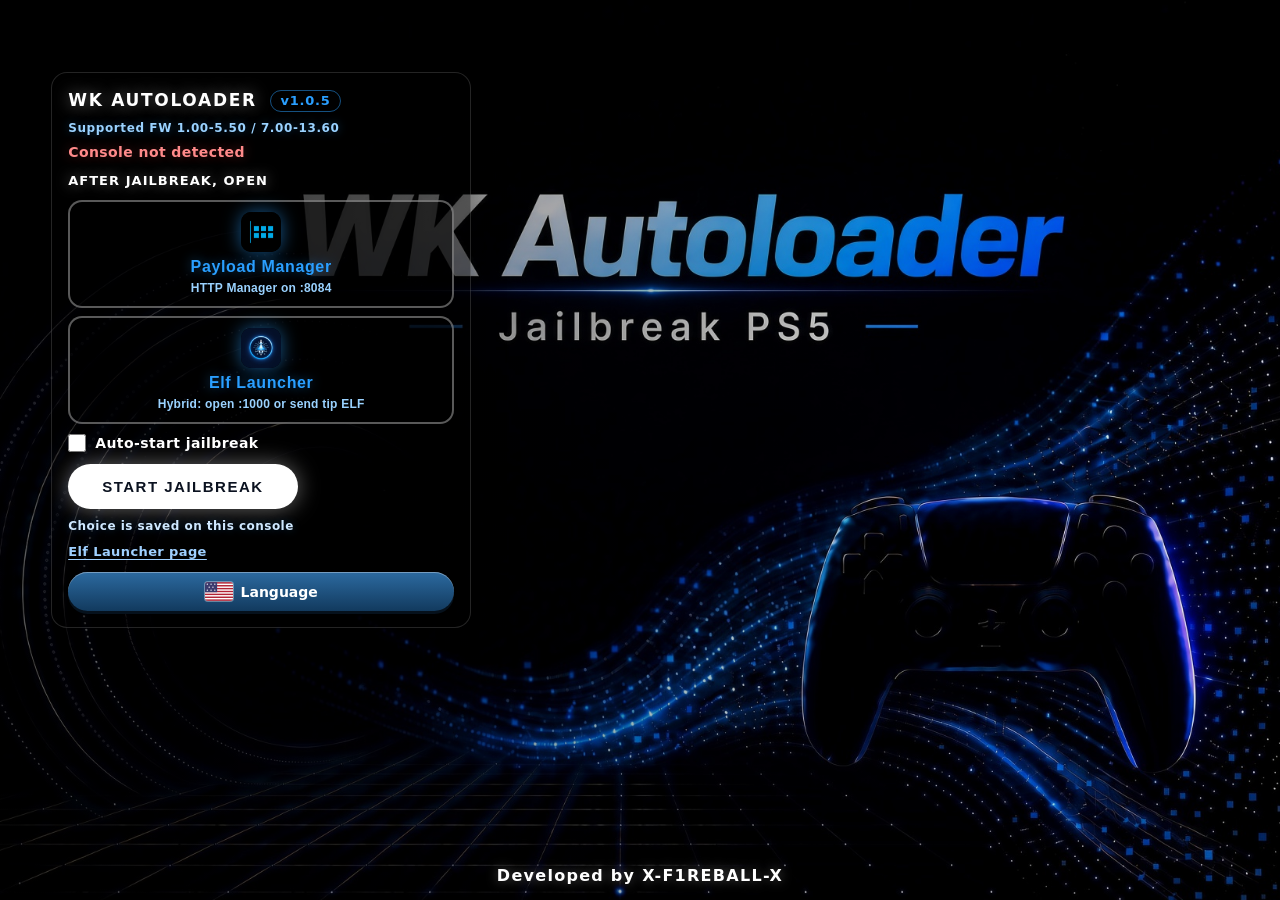
<file: docs/index.html>
<!doctype html>
<html lang="en">
<head>
  <!-- Release tree marker: v1.0.5 (Pages UI kept one patch behind the release so the update banner shows) -->
  <meta charset="utf-8" />
  <meta name="viewport" content="width=device-width, initial-scale=1.0" />
  <link rel="stylesheet" href="style.css" />
  <link rel="icon" type="image/png" href="favicon.png" />
  <link rel="preload" href="ps5-hero.jpg" as="image" />
  <title>WK Autoloader</title>
</head>
<body>
  <div id="bg" aria-hidden="true"></div>
  <div id="selfupd" role="status"><p id="selfupdtxt"></p><div class="acts"><button type="button" id="selfupddl" data-i18n="update">Update</button><button type="button" id="selfupdx" data-i18n="selfUpdateLater">Later</button></div></div>

  <div id="splash" aria-hidden="false">
    <div id="launcherChoice" role="group" aria-label="Post-jailbreak launcher">
      <p class="splash-brand">WK Autoloader <span class="splash-ver">v1.0.5</span></p>
      <p class="support-title" data-i18n="supportTitle">Supported FW 1.00-5.50 / 7.00-13.60</p>
      <p class="detect-title" id="detectMsg" data-i18n="detecting">Detecting console...</p>
      <p class="choice-title" data-i18n="afterJb">After jailbreak, open</p>
      <div class="choice-row">
        <button type="button" class="choice-btn" id="choicePayloadManager" data-choice="payload-manager">
          <img class="choice-icon" src="payload-manager-icon.jpg" width="56" height="56" alt="" />
          <span class="choice-name" data-i18n="payloadManager">Payload Manager</span>
          <span class="choice-desc" data-i18n="payloadManagerDesc">HTTP Manager on :8084</span>
        </button>
        <button type="button" class="choice-btn" id="choiceElfLauncher" data-choice="elf-launcher">
          <img class="choice-icon" src="elf-launcher-icon.jpg" width="56" height="56" alt="" />
          <span class="choice-name" data-i18n="elfLauncher">Elf Launcher</span>
          <span class="choice-desc" data-i18n="elfLauncherDesc">Hybrid: open :1000 or send tip ELF</span>
        </button>
      </div>
      <label class="auto-jb-toggle" for="autoJailbreak">
        <input type="checkbox" id="autoJailbreak" />
        <span data-i18n="autoStartJb">Auto-start jailbreak</span>
      </label>
      <button type="button" id="startJailbreak" class="start-btn" data-i18n="startJailbreak">Start Jailbreak</button>
      <button type="button" id="cancelAutoStart" class="cancel-auto-btn" data-i18n="cancel" hidden>Cancel</button>
      <p class="choice-hint" data-i18n="choiceSaved">Choice is saved on this console</p>
      <p class="pages-links"><a class="pages-link" href="https://x-f1reball-x.github.io/elf-launcher/" target="_blank" rel="noopener" data-i18n="elfLauncherPage">Elf Launcher page</a></p>
      <div id="langbox">
        <button type="button" id="langbtn" aria-haspopup="true">
          <span class="flag" id="langflag"></span>
          <span data-i18n="language">Language</span>
        </button>
        <div id="langlist" role="menu" data-state="closed"></div>
      </div>
    </div>
  </div>

  <iframe id="exploit" title="exploit" hidden></iframe>

  <main id="loader" hidden>
    <img id="appLogo" src="logo.png" alt="" width="72" height="72" />
    <p id="titleMsg">WK Autoloader <span id="appVer">v1.0.5</span></p>
    <p id="metaMsg">FW - · chain -</p>
    <p id="statusMsg" data-i18n="jailbreakStarted">Jailbreak started</p>
    <div id="progressContainer">
      <div id="progressBar"></div>
    </div>
    <div id="progressPct">0%</div>
    <p id="elapsedMsg">Elapsed 0:00</p>
    <div id="successMsg"><span class="check" aria-hidden="true"></span><span data-i18n="jailbreakSuccess">Jailbreak completed successfully</span></div>
    <div id="failMsg" data-i18n="jailbreakFail">Jailbreak failed - restart your console</div>
    <div id="progressLabel" hidden data-i18n="jailbreakInProgress">Jailbreak in progress</div>
    <div id="logWrapper" hidden>
      <div id="logContainer"></div>
    </div>
    <div id="p2jbStats" hidden>
      <div class="stats-head">
        <span class="stats-title">P2JB</span>
        <span class="stats-chip" id="p2jbStepChip">STEP &ndash;/7</span>
        <span class="stats-clock" id="p2jbClocks">total --:--:--</span>
      </div>
      <div class="stats-status" id="p2jbStatus">&#8230;</div>
      <div class="stats-infoline">
        <div class="stats-detail" id="p2jbDetail" hidden></div>
        <div id="p2jbGroups" hidden></div>
      </div>
      <div class="stats-bar-row">
        <div class="stats-bar-label"><span id="p2jbPhaseName">PHASE</span><span id="p2jbPhasePct">&ndash;</span></div>
        <div class="stats-track"><div class="stats-fill" id="p2jbPhaseFill"></div></div>
        <div class="stats-meta" id="p2jbPhaseMeta">ETA --:--:--</div>
      </div>
      <div class="stats-bar-row overall">
        <div class="stats-bar-label"><span>OVERALL</span><span id="p2jbOverallPct">&ndash;</span></div>
        <div class="stats-track big"><div class="stats-fill" id="p2jbOverallFill"></div></div>
        <div class="stats-meta" id="p2jbOverallMeta">&ndash; left</div>
      </div>
    </div>
  </main>

  <footer id="footer"><b>Developed by <a href="https://github.com/X-F1REBALL-X" target="_blank" rel="noopener">X-F1REBALL-X</a></b></footer>
  <script src="i18n.js"></script>
  <script src="app.js"></script>
</body>
</html>
</file>
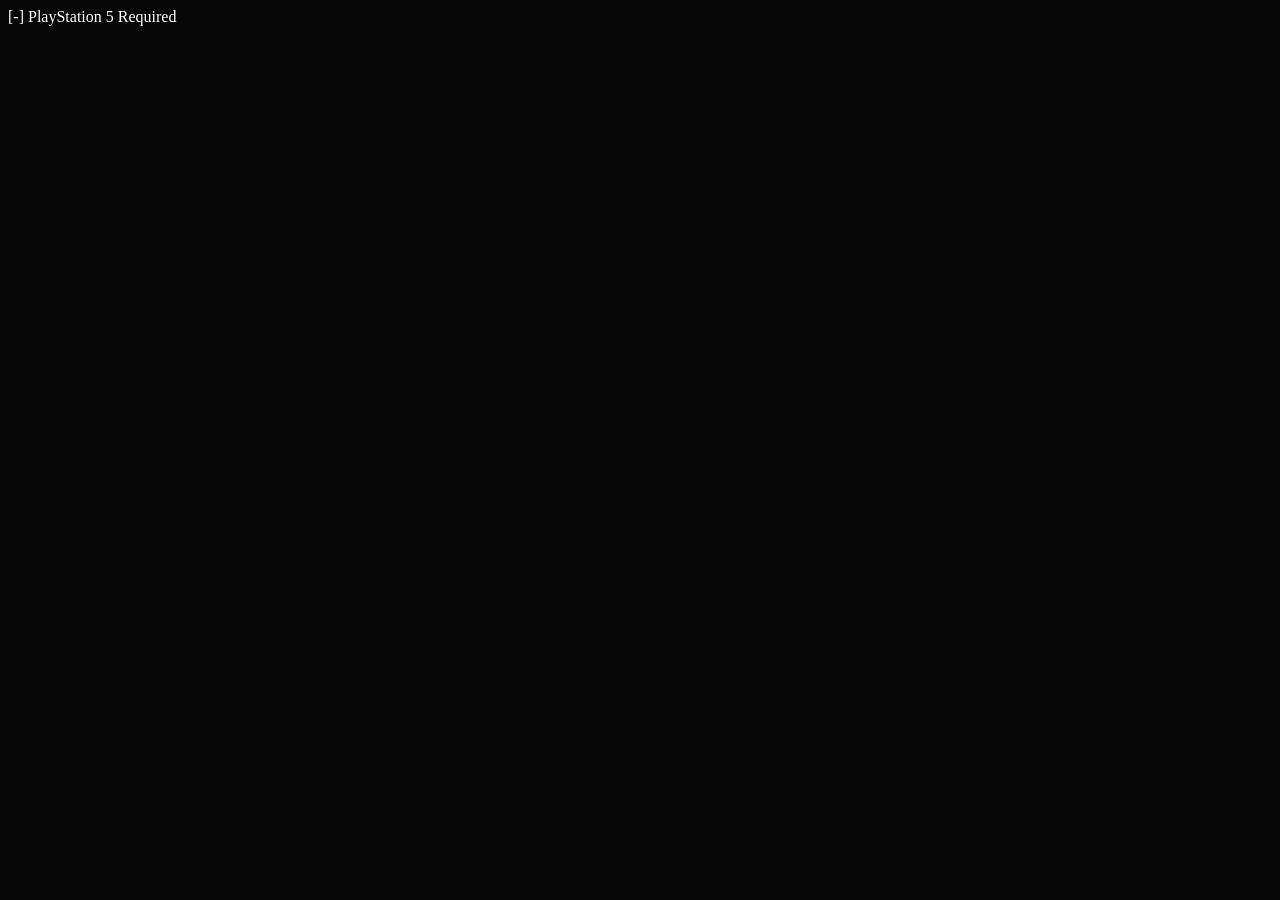
<file: docs/relapse/index.html>
<!DOCTYPE html>
<html lang="en">
<head>
  <meta charset="utf-8">
  <meta http-equiv="Cache-Control" content="no-cache, no-store, must-revalidate">
  <title>PS5-Relapse</title>
  <style>
    html, body {
      background: #060606;
      color: #fff;
    }
  </style>
</head>
<body>
  <div id="console"></div>
  <script src="./src/firmware.js"></script>
  <script src="./src/main.js"></script>
  <script src="./src/rop.js"></script>
  <script src="./src/utils/syscalls.js"></script>
  <script type="module" src="./src/site.js"></script>
</body>
</html>
</file>
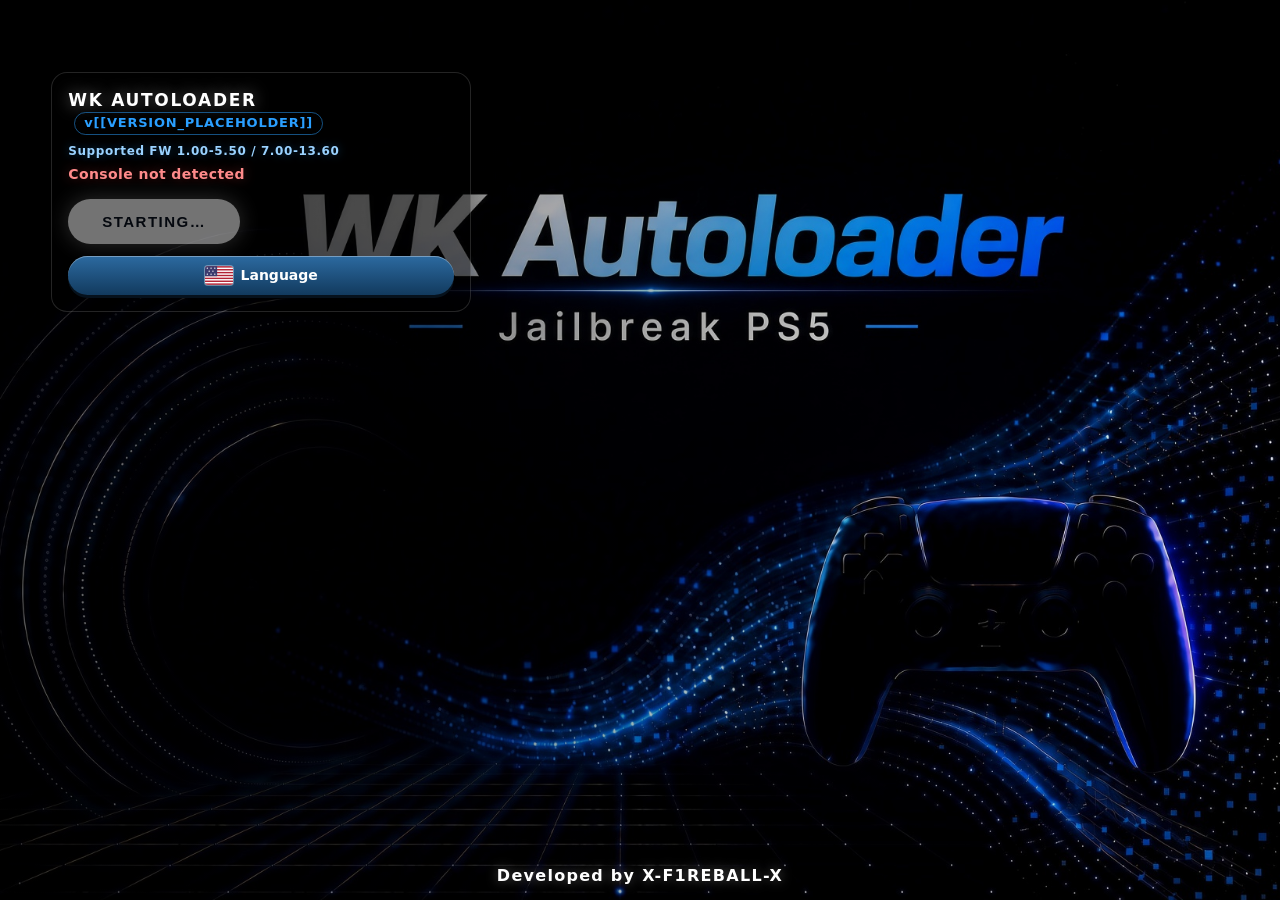
<file: frontend/autoloader/index.html>
<!doctype html>
<html lang="en">
<head>
  <!-- Release tree marker: v1.0.6 -->
  <meta charset="utf-8" />
  <meta name="viewport" content="width=device-width, initial-scale=1.0" />
  <link rel="stylesheet" href="style.css" />
  <link rel="icon" type="image/png" href="favicon.png" />
  <link rel="preload" href="ps5-hero.jpg" as="image" />
  <title>WK Autoloader</title>
</head>
<body>
  <div id="bg" aria-hidden="true"></div>
  <div id="selfupd" role="status"><p id="selfupdtxt"></p><div class="acts"><button type="button" id="selfupddl" data-i18n="update">Update</button><button type="button" id="selfupdx" data-i18n="selfUpdateLater">Later</button></div></div>

  <div id="splash" aria-hidden="false">
    <div id="launcherChoice" role="group" aria-label="Post-jailbreak launcher">
      <p class="splash-brand">WK Autoloader <span class="splash-ver">v[[VERSION_PLACEHOLDER]]</span></p>
      <p class="support-title" data-i18n="supportTitle">Supported FW 1.00-5.50 / 7.00-13.60</p>
      <p class="detect-title" id="detectMsg" data-i18n="detecting">Detecting console...</p>
      <p class="choice-title" style="display:none" data-i18n="afterJb">After jailbreak, open</p>
      <div class="choice-row" style="display:none">
        <button type="button" class="choice-btn" id="choicePayloadManager" data-choice="payload-manager">
          <img class="choice-icon" src="payload-manager-icon.jpg" width="56" height="56" alt="" />
          <span class="choice-name" data-i18n="payloadManager">Payload Manager</span>
          <span class="choice-desc" data-i18n="payloadManagerDesc">HTTP Manager on :8084</span>
        </button>
        <button type="button" class="choice-btn" id="choiceElfLauncher" data-choice="elf-launcher">
          <img class="choice-icon" src="elf-launcher-icon.jpg" width="56" height="56" alt="" />
          <span class="choice-name" data-i18n="elfLauncher">Elf Launcher</span>
          <span class="choice-desc" data-i18n="elfLauncherDesc">Hybrid: open :1000 or send tip ELF</span>
        </button>
      </div>
      <label class="auto-jb-toggle" style="display:none" for="autoJailbreak">
        <input type="checkbox" id="autoJailbreak" />
        <span data-i18n="autoStartJb">Auto-start jailbreak</span>
      </label>
      <button type="button" id="startJailbreak" class="start-btn" data-i18n="startJailbreak">Start Jailbreak</button>
      <button type="button" id="cancelAutoStart" class="cancel-auto-btn" data-i18n="cancel" hidden>Cancel</button>
      <p class="choice-hint" style="display:none" data-i18n="choiceSaved">Choice is saved on this console</p>
      <p class="pages-links" style="display:none"><a class="pages-link" href="https://x-f1reball-x.github.io/elf-launcher/" target="_blank" rel="noopener" data-i18n="elfLauncherPage">Elf Launcher page</a></p>
      <div id="langbox">
        <button type="button" id="langbtn" aria-haspopup="true">
          <span class="flag" id="langflag"></span>
          <span data-i18n="language">Language</span>
        </button>
        <div id="langlist" role="menu" data-state="closed"></div>
      </div>
    </div>
  </div>

  <iframe id="exploit" title="exploit" hidden></iframe>

  <main id="loader" hidden>
    <img id="appLogo" src="logo.png" alt="" width="72" height="72" />
    <p id="titleMsg">WK Autoloader <span id="appVer">v[[VERSION_PLACEHOLDER]]</span></p>
    <p id="metaMsg">FW - · chain -</p>
    <p id="statusMsg" data-i18n="jailbreakStarted">Jailbreak started</p>
    <div id="progressContainer">
      <div id="progressBar"></div>
    </div>
    <div id="progressPct">0%</div>
    <p id="elapsedMsg">Elapsed 0:00</p>
    <div id="successMsg"><span class="check" aria-hidden="true"></span><span data-i18n="jailbreakSuccess">Jailbreak completed successfully</span></div>
    <div id="failMsg" data-i18n="jailbreakFail">Jailbreak failed - restart your console</div>
    <div id="progressLabel" hidden data-i18n="jailbreakInProgress">Jailbreak in progress</div>
    <div id="logWrapper" hidden>
      <div id="logContainer"></div>
    </div>
    <div id="p2jbStats" hidden>
      <div class="stats-head">
        <span class="stats-title">P2JB</span>
        <span class="stats-chip" id="p2jbStepChip">STEP &ndash;/7</span>
        <span class="stats-clock" id="p2jbClocks">total --:--:--</span>
      </div>
      <div class="stats-status" id="p2jbStatus">&#8230;</div>
      <div class="stats-infoline">
        <div class="stats-detail" id="p2jbDetail" hidden></div>
        <div id="p2jbGroups" hidden></div>
      </div>
      <div class="stats-bar-row">
        <div class="stats-bar-label"><span id="p2jbPhaseName">PHASE</span><span id="p2jbPhasePct">&ndash;</span></div>
        <div class="stats-track"><div class="stats-fill" id="p2jbPhaseFill"></div></div>
        <div class="stats-meta" id="p2jbPhaseMeta">ETA --:--:--</div>
      </div>
      <div class="stats-bar-row overall">
        <div class="stats-bar-label"><span>OVERALL</span><span id="p2jbOverallPct">&ndash;</span></div>
        <div class="stats-track big"><div class="stats-fill" id="p2jbOverallFill"></div></div>
        <div class="stats-meta" id="p2jbOverallMeta">&ndash; left</div>
      </div>
    </div>
  </main>

  <footer id="footer"><b>Developed by <a href="https://github.com/X-F1REBALL-X" target="_blank" rel="noopener">X-F1REBALL-X</a></b></footer>
  <script src="i18n.js"></script>
  <script src="app.js"></script>
</body>
</html>
</file>
<file: docs/style.css>
/* Release tree marker: v1.0.6. */
* {
  margin: 0;
  padding: 0;
  -webkit-box-sizing: border-box;
  box-sizing: border-box;
}

html, body {
  height: 100%;
}

body {
  font-family: "Segoe UI", system-ui, -apple-system, sans-serif;
  background: #000;
  color: #2a9fff;
  min-height: 100%;
  overflow: hidden;
}

#bg {
  position: fixed;
  top: 0; right: 0; bottom: 0; left: 0;
  z-index: 0;
  background: #000 url("ps5-hero.jpg") 72% center no-repeat;
  background-size: cover;
  pointer-events: none;
}
#bg:after {
  content: "";
  position: absolute;
  top: 0; right: 0; bottom: 0; left: 0;
  background: -webkit-linear-gradient(left, rgba(0,0,0,0.62) 0%, rgba(0,0,0,0.35) 42%, rgba(0,0,0,0.12) 70%, rgba(0,0,0,0.05) 100%);
  background: linear-gradient(90deg, rgba(0,0,0,0.62) 0%, rgba(0,0,0,0.35) 42%, rgba(0,0,0,0.12) 70%, rgba(0,0,0,0.05) 100%);
  pointer-events: none;
}

.brand-title {
  margin: 0;
  font-size: 22px;
  font-weight: 700;
  letter-spacing: 0.28em;
  text-transform: uppercase;
  color: #2a9fff;
  text-shadow: 0 0 18px rgba(42,159,255,0.45);
  position: relative;
  z-index: 2;
}
.brand-sub {
  margin: 8px 0 0;
  font-size: 18px;
  font-weight: 600;
  letter-spacing: 0.12em;
  color: #ffffff;
  text-shadow: 0 0 10px rgba(255,255,255,0.35);
  position: relative;
  z-index: 2;
}
.brand-status {
  margin-top: 18px;
  color: #5eb6ff;
  font-size: 16px;
  font-weight: 700;
  position: relative;
  z-index: 2;
}

#footer {
  position: fixed;
  left: 0; right: 0; bottom: 10px;
  text-align: center;
  font-size: 12px;
  color: #ffffff;
  letter-spacing: 0.08em;
  pointer-events: none;
  line-height: 1.5;
  text-shadow: 0 0 12px rgba(255,255,255,0.35);
  z-index: 20;
}
#footer b { color: #ffffff; font-weight: 600; }
#footer a { color: inherit; text-decoration: none; pointer-events: auto; }

#splash {
  position: fixed;
  top: 0; left: 0;
  width: 100%; height: 100%;
  z-index: 30;
  display: -webkit-box;
  display: -webkit-flex;
  display: flex;
  -webkit-box-orient: vertical;
  -webkit-box-direction: normal;
  -webkit-flex-direction: column;
  flex-direction: column;
  -webkit-box-align: start;
  -webkit-align-items: flex-start;
  align-items: flex-start;
  -webkit-box-pack: start;
  -webkit-justify-content: flex-start;
  justify-content: flex-start;
  padding: 8vh 0 28px 4vw;
  overflow-x: hidden;
  overflow-y: auto;
  -webkit-overflow-scrolling: touch;
  box-sizing: border-box;
  background: transparent;
  opacity: 1;
  -webkit-transition: opacity 0.45s ease-in, visibility 0s linear 0.45s;
  transition: opacity 0.45s ease-in, visibility 0s linear 0.45s;
}
#splash.hide {
  opacity: 0;
  visibility: hidden;
}

#loader {
  position: relative;
  z-index: 10;
  height: 100%;
  display: -webkit-box;
  display: -webkit-flex;
  display: flex;
  -webkit-box-orient: vertical;
  -webkit-box-direction: normal;
  -webkit-flex-direction: column;
  flex-direction: column;
  -webkit-box-align: center;
  -webkit-align-items: center;
  align-items: center;
  -webkit-box-pack: start;
  -webkit-justify-content: flex-start;
  justify-content: flex-start;
  gap: 12px;
  padding: 46vh 24px 88px;
  background: transparent;
  text-align: center;
  box-sizing: border-box;
}
main[hidden] { display: none !important; }

#progressContainer {
  width: min(420px, 78vw);
  height: 14px;
  margin-top: 18px;
  border-radius: 8px;
  background: rgba(255, 255, 255, 0.18);
  border: 1px solid rgba(255, 255, 255, 0.45);
  overflow: hidden;
  position: relative;
  z-index: 2;
}
#progressBar {
  position: absolute;
  top: 0;
  left: 0;
  height: 100%;
  width: 100%;
  background: #ffffff;
  background: -webkit-linear-gradient(90deg, #e8e8e8 0%, #ffffff 50%, #f5f5f5 100%);
  background: linear-gradient(90deg, #e8e8e8 0%, #ffffff 50%, #f5f5f5 100%);
  -webkit-box-shadow: 0 0 14px rgba(255, 255, 255, 0.45);
  box-shadow: 0 0 14px rgba(255, 255, 255, 0.45);
  -webkit-transform: scaleX(0);
  transform: scaleX(0);
  -webkit-transform-origin: left center;
  transform-origin: left center;
  -webkit-transition: -webkit-transform 0.85s cubic-bezier(0.22, 1, 0.36, 1);
  transition: transform 0.85s cubic-bezier(0.22, 1, 0.36, 1);
}
#progressLabel {
  display: none !important;
}
#successMsg {
  display: none;
  margin-top: 10px;
  padding: 12px 18px;
  color: #ffffff;
  font-size: 18px;
  font-weight: 800;
  letter-spacing: 0.02em;
  text-shadow: 0 0 16px rgba(34, 197, 94, 0.45);
  position: relative;
  z-index: 2;
  text-align: center;
}
#successMsg .check {
  display: inline-block;
  width: 16px;
  height: 9px;
  margin: 0 10px 3px 0;
  border-left: 3px solid #2a9fff;
  border-bottom: 3px solid #2a9fff;
  -webkit-transform: rotate(-45deg);
  transform: rotate(-45deg);
  vertical-align: middle;
  color: transparent;
  text-shadow: none;
}
body.done #successMsg {
  display: block;
}
body.done #progressBar {
  -webkit-transform: scaleX(1) !important;
  transform: scaleX(1) !important;
  background: linear-gradient(90deg, #15803d, #16a34a, #22c55e, #86efac) !important;
  box-shadow: 0 0 14px rgba(34, 197, 94, 0.55) !important;
}

#logWrapper {
  width: min(560px, 86vw);
  max-height: 28vh;
  margin-top: 8px;
  overflow: auto;
  opacity: 0.55;
  position: relative;
  z-index: 2;
}
#logContainer {
  font-family: ui-monospace, SFMono-Regular, Menlo, Consolas, monospace;
  font-size: 14px;
  line-height: 1.35;
  color: #9ad2ff;
  text-align: left;
  white-space: pre-wrap;
  word-break: break-word;
}


#p2jbStats {
  width: 82%;
  max-width: 1220px;
  margin-top: 1.5rem;
  padding: 1.35rem 1.6rem;
  background: #05070d;
  border: 1px solid #1e3a5f;
  border-radius: 12px;
  font-family: "SFMono-Regular", Menlo, Monaco, "Cascadia Mono", monospace;
}

#p2jbStats[hidden] {
  display: none !important;
}

body.p2jb-stats #loader {
  -webkit-box-pack: center;
  -webkit-justify-content: center;
  justify-content: center;
  padding-bottom: 3.5rem; /* keep clear of the fixed footer */
}

body.p2jb-stats #logWrapper {
  height: 32%;
  margin-top: 0;
}

/* The panel carries all progress info - the slim bar would only duplicate
   its OVERALL row. Restored when the panel collapses. */
body.p2jb-stats #progressContainer {
  display: none;
}

.stats-head {
  display: -webkit-box;
  display: -webkit-flex;
  display: flex;
  -webkit-box-align: baseline;
  -webkit-align-items: baseline;
  align-items: baseline;
  margin-bottom: 0.8rem;
}

.stats-head > * {
  margin-right: 1rem;
}

.stats-title {
  font-size: 1.45rem;
  font-weight: 700;
  letter-spacing: 0.08em;
  color: #9ad2ff;
}

.stats-chip {
  font-size: 0.95rem;
  font-weight: 700;
  letter-spacing: 0.08em;
  color: #7dd3fc;
  background: rgba(56, 189, 248, 0.1);
  border: 1px solid rgba(56, 189, 248, 0.35);
  border-radius: 999px;
  padding: 0.25rem 0.85rem;
}

.stats-clock {
  margin-left: auto;
  margin-right: 0;
  font-size: 1.05rem;
  color: #94a3b8;
}

.stats-status {
  min-height: 1.5em;
  margin-bottom: 0.6rem;
  font-size: 1.2rem;
  color: #b8c4d2;
  overflow-wrap: break-word;
  word-break: break-word;
  white-space: nowrap;
  overflow: hidden;
  text-overflow: ellipsis;
}

.stats-status.bad {
  color: #f87171;
}

/* Counters + per-worker bars share one row: detail text left, the worker
   strip filling the rest (wrapping when upstream feeds many workers). */
.stats-infoline {
  display: -webkit-box;
  display: -webkit-flex;
  display: flex;
  -webkit-box-align: start;
  -webkit-align-items: flex-start;
  align-items: flex-start;
  margin-bottom: 0.8rem;
}

/* Extra livestat lines upstream feeds beyond the headline (byte counters,
   "queued / in-pipe", race tallies, ...). */
.stats-detail {
  -webkit-flex: 0 1 auto;
  flex: 0 1 auto;
  margin-right: 1.5rem;
  font-size: 1rem;
  line-height: 1.5;
  color: #8fa1b3;
  white-space: pre-wrap;
  overflow-wrap: break-word;
  word-break: break-word;
}

.stats-detail[hidden] {
  display: none !important;
}

/* Per-worker progress strip (upstream's "per-core:" line during the leak):
   compact bars filling the right side with percentages inside. */
#p2jbGroups {
  -webkit-flex: 1 1 auto;
  flex: 1 1 auto;
  display: -webkit-box;
  display: -webkit-flex;
  display: flex;
  -webkit-flex-wrap: wrap;
  flex-wrap: wrap;
  gap: 1.1rem;
  margin-top: 0.15rem;
}

#p2jbGroups[hidden] {
  display: none !important;
}

#p2jbGroups .group {
  -webkit-flex: 1 1 0%;
  flex: 1 1 0%;
  min-width: 90px;
}

#p2jbGroups .gtrack {
  position: relative;
  display: block;
  height: 1.35rem;
  background: #131c2e;
  border: 1px solid #223452;
  border-radius: 999px;
  overflow: hidden;
}

#p2jbGroups .gpct {
  position: absolute;
  top: 0;
  left: 0;
  width: 100%;
  height: 100%;
  text-align: center;
  font-size: 0.82rem;
  font-weight: 700;
  line-height: 1.35rem;
  color: #dfe9f5;
  letter-spacing: 0.02em;
}

.stats-bar-row {
  margin-top: 0.85rem;
}

.stats-bar-row.overall {
  margin-top: 1.1rem;
}

.stats-bar-label {
  display: -webkit-box;
  display: -webkit-flex;
  display: flex;
  -webkit-box-pack: justify;
  -webkit-justify-content: space-between;
  justify-content: space-between;
  margin-bottom: 0.4rem;
  font-size: 1.05rem;
  font-weight: 700;
  letter-spacing: 0.08em;
  color: #8fa1b3;
}

.stats-bar-label span:last-child {
  color: #9ad2ff;
}

.stats-track {
  position: relative;
  height: 1.25rem;
  background: #131c2e;
  border: 1px solid #223452;
  border-radius: 999px;
  overflow: hidden;
}

.stats-track.big {
  height: 1.7rem;
}

.stats-fill {
  position: absolute;
  top: 0;
  left: 0;
  width: 100%;
  height: 100%;
  background: #2a9fff;
  background: -webkit-linear-gradient(90deg, #2563eb 0%, #2a9fff 100%);
  -webkit-transform: scaleX(0);
  transform: scaleX(0);
  -webkit-transform-origin: left center;
  transform-origin: left center;
}

body.p2jb-done .stats-fill {
  background: #16c60c;
  background: -webkit-linear-gradient(90deg, #15803d 0%, #47c76a 100%);
}

.stats-meta {
  margin-top: 0.4rem;
  font-size: 1rem;
  color: #7b8fa3;
}

.stats-meta.stalled {
  color: #fbbf24;
}


/* Quiet UI: hide debug log / p2jb clutter */
#logWrapper,
#logContainer,
#progressLabel,
.brand-title,
.brand-sub,
.brand-status,
#p2jbStats,
#appLogo,
#titleMsg {
  display: none !important;
}

#appLogo {
  width: 96px;
  height: 96px;
  margin: 0 0 18px;
  position: relative;
  z-index: 2;
}

#titleMsg {
  margin: 0 0 8px;
  color: #ffffff;
  font-size: 26px;
  font-weight: 800;
  letter-spacing: 0.12em;
  text-transform: uppercase;
  text-shadow: 0 0 16px rgba(255,255,255,0.45);
  position: relative;
  z-index: 2;
  text-align: center;
}
#appVer {
  display: inline-block;
  margin-left: 8px;
  padding: 3px 10px;
  font-size: 15px;
  font-weight: 700;
  letter-spacing: 0.08em;
  color: #2a9fff;
  border: 1px solid rgba(42,159,255,0.45);
  border-radius: 999px;
  text-transform: none;
  vertical-align: middle;
  text-shadow: none;
}

#metaMsg {
  margin: 0 0 14px;
  color: #9ad2ff;
  font-size: 18px;
  font-weight: 600;
  letter-spacing: 0.06em;
  position: relative;
  z-index: 2;
  text-align: center;
  text-shadow: 0 0 10px rgba(42,159,255,0.3);
}

#statusMsg {
  margin: 0 0 8px;
  color: #ffffff;
  font-size: 22px;
  font-weight: 700;
  letter-spacing: 0.06em;
  text-shadow: 0 0 12px rgba(255,255,255,0.4);
  position: relative;
  z-index: 2;
  text-align: center;
}

#progressContainer {
  width: min(420px, 78vw);
  height: 14px;
  margin-top: 12px;
  border-radius: 8px;
  background: rgba(255, 255, 255, 0.18);
  border: 1px solid rgba(255, 255, 255, 0.45);
  overflow: hidden;
  position: relative;
  z-index: 2;
  -webkit-box-shadow: 0 0 18px rgba(255, 255, 255, 0.12);
  box-shadow: 0 0 18px rgba(255, 255, 255, 0.12);
}
#progressBar {
  position: absolute;
  top: 0;
  left: 0;
  height: 100%;
  width: 100%;
  background: #ffffff;
  background: -webkit-linear-gradient(90deg, #e8e8e8 0%, #ffffff 50%, #f5f5f5 100%);
  background: linear-gradient(90deg, #e8e8e8 0%, #ffffff 50%, #f5f5f5 100%);
  -webkit-box-shadow: 0 0 14px rgba(255, 255, 255, 0.45);
  box-shadow: 0 0 14px rgba(255, 255, 255, 0.45);
  -webkit-transform: scaleX(0);
  transform: scaleX(0);
  -webkit-transform-origin: left center;
  transform-origin: left center;
  -webkit-transition: -webkit-transform 0.85s cubic-bezier(0.22, 1, 0.36, 1), background 0.35s ease;
  transition: transform 0.85s cubic-bezier(0.22, 1, 0.36, 1), background 0.35s ease;
}

#progressPct {
  margin-top: 10px;
  color: #ffffff;
  font-size: 28px;
  font-weight: 800;
  letter-spacing: 0.06em;
  text-shadow: 0 0 14px rgba(255, 255, 255, 0.45);
  position: relative;
  z-index: 2;
  text-align: center;
}

#elapsedMsg {
  margin-top: 6px;
  color: #e5e5e5;
  font-size: 14px;
  font-weight: 600;
  letter-spacing: 0.04em;
  position: relative;
  z-index: 2;
  text-align: center;
  text-shadow: 0 0 8px rgba(255, 255, 255, 0.2);
}

#successMsg {
  display: none;
  margin-top: 10px;
  padding: 0;
  color: #22c55e;
  font-size: 18px;
  font-weight: 800;
  letter-spacing: 0.02em;
  text-shadow: 0 0 16px rgba(34, 197, 94, 0.45);
  position: relative;
  z-index: 2;
  text-align: center;
  line-height: 1.3;
}
#successMsg .check {
  display: inline-block;
  width: 16px;
  height: 9px;
  margin: 0 10px 3px 0;
  border-left: 3px solid #2a9fff;
  border-bottom: 3px solid #2a9fff;
  -webkit-transform: rotate(-45deg);
  transform: rotate(-45deg);
  vertical-align: middle;
  color: transparent;
  text-shadow: none;
  font-size: 0;
}

#failMsg {
  display: none;
  margin-top: 12px;
  color: #ef4444;
  font-size: 18px;
  font-weight: 800;
  letter-spacing: 0.02em;
  text-shadow: 0 0 14px rgba(239,68,68,0.55);
  position: relative;
  z-index: 2;
  text-align: center;
  padding: 0 20px;
  line-height: 1.35;
}

#statusMsg {
  margin: 0 0 8px;
  color: #ffffff;
  font-size: 18px;
  font-weight: 700;
  letter-spacing: 0.04em;
  text-shadow: 0 0 12px rgba(255,255,255,0.4);
  position: relative;
  z-index: 2;
  text-align: center;
}

#metaMsg {
  margin: 0 0 10px;
  color: #9ad2ff;
  font-size: 14px;
  font-weight: 600;
  letter-spacing: 0.06em;
  position: relative;
  z-index: 2;
  text-align: center;
  text-shadow: 0 0 10px rgba(42,159,255,0.3);
}

body.done #statusMsg,
body.fail #statusMsg {
  display: none !important;
}
body.done #progressPct { color: #86efac; }
body.done #elapsedMsg { color: #86efac; }
body.done #successMsg { display: block; }
body.done #failMsg { display: none !important; }
body.done #progressBar {
  -webkit-transform: scaleX(1) !important;
  transform: scaleX(1) !important;
  -webkit-animation: none;
  animation: none;
  background: linear-gradient(90deg, #15803d, #16a34a, #22c55e, #86efac) !important;
  box-shadow: 0 0 14px rgba(34, 197, 94, 0.55) !important;
}
body.fail #failMsg { display: block; }
body.fail #successMsg { display: none !important; }
body.fail #elapsedMsg { color: #fca5a5; }
body.fail #progressBar {
  background: linear-gradient(90deg, #991b1b, #ef4444, #fca5a5) !important;
  -webkit-box-shadow: 0 0 14px rgba(239, 68, 68, 0.55);
  box-shadow: 0 0 14px rgba(239, 68, 68, 0.55);
  -webkit-animation: none;
  animation: none;
}
body.fail #progressPct { color: #fca5a5; }

#footer {
  position: fixed;
  left: 0; right: 0; bottom: 12px;
  text-align: center;
  font-size: 16px;
  color: #ffffff;
  letter-spacing: 0.08em;
  pointer-events: none;
  line-height: 1.5;
  text-shadow: 0 0 12px rgba(255,255,255,0.35);
  z-index: 20;
  display: block !important;
}
#footer b { color: #ffffff; font-weight: 600; }
#footer a { color: inherit; text-decoration: none; pointer-events: auto; }

/* Post-JB launcher choice (splash, before exploit arms) */
#launcherChoice {
  position: relative;
  z-index: 31;
  display: -webkit-box;
  display: -webkit-flex;
  display: flex;
  -webkit-box-orient: vertical;
  -webkit-box-direction: normal;
  -webkit-flex-direction: column;
  flex-direction: column;
  -webkit-box-align: start;
  -webkit-align-items: flex-start;
  align-items: flex-start;
  width: min(420px, 52vw);
  max-width: 92vw;
  max-height: calc(100vh - 10vh - 36px);
  padding: 16px 16px 16px;
  margin: 0;
  pointer-events: auto;
  background: rgba(0,0,0,0.48);
  border-radius: 16px;
  border: 1px solid rgba(255,255,255,0.14);
  -webkit-box-shadow: 0 10px 32px rgba(0,0,0,0.4);
  box-shadow: 0 10px 32px rgba(0,0,0,0.4);
  overflow-x: hidden;
  overflow-y: auto;
  -webkit-overflow-scrolling: touch;
}
.support-title {
  margin: 0 0 6px;
  color: #9ad2ff;
  font-size: 12px;
  font-weight: 700;
  letter-spacing: 0.05em;
  line-height: 1.4;
  text-align: left;
  text-shadow: 0 0 10px rgba(42,159,255,0.35);
}
.detect-title {
  margin: 0 0 10px;
  color: #ffffff;
  font-size: 14px;
  font-weight: 800;
  letter-spacing: 0.03em;
  line-height: 1.4;
  text-align: left;
  text-shadow: 0 0 12px rgba(255,255,255,0.35);
}
.detect-title.unsupported {
  color: #ff8a8a;
  text-shadow: 0 0 12px rgba(255,80,80,0.35);
}
.choice-title {
  margin: 0 0 10px;
  color: #ffffff;
  font-size: 13px;
  font-weight: 800;
  letter-spacing: 0.08em;
  line-height: 1.3;
  text-transform: uppercase;
  text-align: left;
  text-shadow: 0 0 14px rgba(255,255,255,0.4);
}
.choice-row {
  display: -webkit-box;
  display: -webkit-flex;
  display: flex;
  -webkit-box-orient: vertical;
  -webkit-box-direction: normal;
  -webkit-flex-direction: column;
  flex-direction: column;
  -webkit-flex-wrap: nowrap;
  flex-wrap: nowrap;
  -webkit-box-pack: start;
  -webkit-justify-content: flex-start;
  justify-content: flex-start;
  -webkit-box-align: stretch;
  -webkit-align-items: stretch;
  align-items: stretch;
  gap: 8px;
  width: 100%;
  margin: 0 0 10px;
  position: relative;
  z-index: 1;
}
.choice-btn {
  -webkit-appearance: none;
  appearance: none;
  cursor: pointer;
  width: 100%;
  min-height: 64px;
  padding: 10px 12px;
  border-radius: 14px;
  border: 2px solid rgba(255,255,255,0.35);
  background: rgba(0,0,0,0.55);
  color: #ffffff;
  text-align: center;
  -webkit-transition: border-color 0.2s ease, box-shadow 0.2s ease, background 0.2s ease;
  transition: border-color 0.2s ease, box-shadow 0.2s ease, background 0.2s ease;
}
.choice-btn .choice-icon {
  display: block;
  width: 40px;
  height: 40px;
  margin: 0 auto 6px;
  border-radius: 10px;
  box-shadow: 0 0 18px rgba(42,159,255,0.55);
  object-fit: cover;
}
.choice-btn .choice-name {
  display: block;
  font-size: 16px;
  font-weight: 800;
  letter-spacing: 0.04em;
  margin-bottom: 4px;
  color: #2a9fff;
  text-shadow: 0 0 12px rgba(42,159,255,0.45);
}
.choice-btn .choice-desc {
  display: block;
  font-size: 12px;
  font-weight: 600;
  color: #9ad2ff;
  letter-spacing: 0.02em;
  line-height: 1.35;
}
.choice-btn.selected {
  border-color: #2a9fff;
  background: rgba(42,159,255,0.22);
  -webkit-box-shadow: 0 0 22px rgba(42,159,255,0.45);
  box-shadow: 0 0 22px rgba(42,159,255,0.45);
}
.start-btn {
  -webkit-appearance: none;
  appearance: none;
  cursor: pointer;
  -webkit-flex-shrink: 0;
  flex-shrink: 0;
  display: inline-block;
  visibility: visible;
  opacity: 1;
  margin-top: 4px;
  padding: 12px 32px;
  border-radius: 999px;
  border: 2px solid rgba(255,255,255,0.75);
  background: #ffffff;
  color: #0b1220;
  font-size: 15px;
  font-weight: 800;
  letter-spacing: 0.1em;
  text-transform: uppercase;
  -webkit-box-shadow: 0 0 22px rgba(255,255,255,0.4);
  box-shadow: 0 0 22px rgba(255,255,255,0.4);
}
.start-btn:disabled {
  opacity: 0.45;
  cursor: default;
}
.choice-hint {
  margin-top: 10px;
  color: #cfe8ff;
  font-size: 12px;
  font-weight: 600;
  letter-spacing: 0.04em;
  text-align: left;
  text-shadow: 0 0 8px rgba(42,159,255,0.25);
  position: relative;
  z-index: 0;
  clear: both;
}

.pages-links {
  margin-top: 8px;
  text-align: left;
  position: relative;
  z-index: 0;
  clear: both;
}
.pages-link {
  color: #9fd0ff;
  font-size: 13px;
  font-weight: 700;
  letter-spacing: 0.03em;
  text-decoration: underline;
  text-underline-offset: 3px;
}
.pages-link:hover,
.pages-link:focus {
  color: #ffffff;
  outline: 0;
}

#splash.hide #launcherChoice {
  pointer-events: none;
}

.auto-jb-toggle {
  display: -webkit-box;
  display: -webkit-flex;
  display: flex;
  -webkit-box-align: center;
  -webkit-align-items: center;
  align-items: center;
  gap: 9px;
  margin: 0 0 8px;
  color: #ffffff;
  font-size: 14px;
  font-weight: 700;
  letter-spacing: 0.03em;
  cursor: pointer;
}
.auto-jb-toggle input {
  width: 18px;
  height: 18px;
  accent-color: #2a9fff;
}
.cancel-auto-btn {
  -webkit-appearance: none;
  appearance: none;
  cursor: pointer;
  margin-top: 10px;
  padding: 8px 22px;
  border-radius: 999px;
  border: 1px solid rgba(255,255,255,0.6);
  background: rgba(0,0,0,0.45);
  color: #ffffff;
  font-size: 14px;
  font-weight: 700;
  letter-spacing: 0.06em;
  text-transform: uppercase;
}

/* Splash brand / version */
.splash-brand {
  margin: 0 0 8px;
  color: #ffffff;
  font-size: 17px;
  font-weight: 800;
  letter-spacing: 0.1em;
  line-height: 1.3;
  text-transform: uppercase;
  text-align: left;
  text-shadow: 0 0 16px rgba(255,255,255,0.4);
}
.splash-ver {
  display: inline-block;
  margin-left: 6px;
  padding: 2px 9px;
  font-size: 13px;
  font-weight: 700;
  letter-spacing: 0.06em;
  color: #2a9fff;
  border: 1px solid rgba(42,159,255,0.5);
  border-radius: 999px;
  text-transform: none;
  vertical-align: middle;
  text-shadow: none;
}


/* ---- Language picker (same pattern as Elf Launcher) ---- */
#langbox {
  position: relative;
  width: 100%;
  margin-top: 12px;
  z-index: 40;
}
#langbtn {
  display: -webkit-box;
  display: -webkit-flex;
  display: flex;
  -webkit-box-align: center;
  -webkit-align-items: center;
  align-items: center;
  -webkit-box-pack: center;
  -webkit-justify-content: center;
  justify-content: center;
  gap: 8px;
  width: 100%;
  box-sizing: border-box;
  border: 0;
  cursor: pointer;
  color: #fff;
  font: inherit;
  font-size: 14px;
  font-weight: 800;
  padding: 10px 12px;
  border-radius: 999px;
  background: -webkit-linear-gradient(#2c6aa0, #123a5e);
  background: linear-gradient(#2c6aa0, #123a5e);
  -webkit-box-shadow: inset 0 1px 0 rgba(255,255,255,.35), 0 3px 0 #06111c;
  box-shadow: inset 0 1px 0 rgba(255,255,255,.35), 0 3px 0 #06111c;
}
#langbtn:focus,
.langopt:focus {
  outline: 0;
  -webkit-box-shadow: inset 0 1px 0 rgba(255,255,255,.45), 0 0 0 2px #fff, 0 3px 0 #06111c;
  box-shadow: inset 0 1px 0 rgba(255,255,255,.45), 0 0 0 2px #fff, 0 3px 0 #06111c;
}
.flag {
  display: inline-block;
  width: 28px;
  height: 19px;
  -webkit-flex: 0 0 28px;
  flex: 0 0 28px;
  border-radius: 3px;
  overflow: hidden;
  -webkit-box-shadow: 0 0 0 1px rgba(255,255,255,.35);
  box-shadow: 0 0 0 1px rgba(255,255,255,.35);
}
.flag svg {
  display: block;
  width: 100%;
  height: 100%;
}
#langlist {
  display: none;
  position: absolute;
  left: 0;
  right: 0;
  bottom: calc(100% + 8px);
  z-index: 60;
  grid-template-columns: repeat(2, minmax(0, 1fr));
  gap: 8px;
  padding: 12px;
  border-radius: 16px;
  background: -webkit-linear-gradient(#123a5e, #071624);
  background: linear-gradient(#123a5e, #071624);
  border: 2px solid #7ec8ff;
  -webkit-box-shadow: 0 12px 30px rgba(0,0,0,.6);
  box-shadow: 0 12px 30px rgba(0,0,0,.6);
  box-sizing: border-box;
}
#langlist.show {
  display: -ms-grid;
  display: grid;
}
.langopt {
  display: -webkit-box;
  display: -webkit-flex;
  display: flex;
  -webkit-box-align: center;
  -webkit-align-items: center;
  align-items: center;
  gap: 10px;
  width: 100%;
  box-sizing: border-box;
  border: 0;
  cursor: pointer;
  color: #eaf6ff;
  font: inherit;
  font-size: 14px;
  font-weight: 800;
  padding: 7px 10px;
  border-radius: 10px;
  text-align: left;
  background: -webkit-linear-gradient(#1a4d7a, #0c2c4a);
  background: linear-gradient(#1a4d7a, #0c2c4a);
  -webkit-box-shadow: inset 0 1px 0 rgba(255,255,255,.25), 0 2px 0 #06111c;
  box-shadow: inset 0 1px 0 rgba(255,255,255,.25), 0 2px 0 #06111c;
}
.langopt[data-state="on"] {
  background: -webkit-linear-gradient(#7ec8ff, #1c82e4 55%, #0a4d94);
  background: linear-gradient(#7ec8ff, #1c82e4 55%, #0a4d94);
  -webkit-box-shadow: inset 0 1px 0 rgba(255,255,255,.7), 0 0 0 2px #fff;
  box-shadow: inset 0 1px 0 rgba(255,255,255,.7), 0 0 0 2px #fff;
}

/* RTL (Arabic) — mirror splash chrome; keep product names LTR inside buttons */
#launcherChoice[dir="rtl"],
#loader[dir="rtl"] {
  text-align: right;
}
#launcherChoice[dir="rtl"] .support-title,
#launcherChoice[dir="rtl"] .detect-title,
#launcherChoice[dir="rtl"] .choice-title,
#launcherChoice[dir="rtl"] .choice-hint,
#launcherChoice[dir="rtl"] .pages-links,
#launcherChoice[dir="rtl"] .splash-brand,
#launcherChoice[dir="rtl"] .auto-jb-toggle {
  text-align: right;
}
#launcherChoice[dir="rtl"] .langopt {
  text-align: right;
  -webkit-box-orient: horizontal;
  -webkit-box-direction: reverse;
  -webkit-flex-direction: row-reverse;
  flex-direction: row-reverse;
}
#launcherChoice[dir="rtl"] #langbtn {
  -webkit-box-orient: horizontal;
  -webkit-box-direction: reverse;
  -webkit-flex-direction: row-reverse;
  flex-direction: row-reverse;
}
#loader[dir="rtl"] #statusMsg,
#loader[dir="rtl"] #metaMsg,
#loader[dir="rtl"] #elapsedMsg,
#loader[dir="rtl"] #titleMsg,
#loader[dir="rtl"] #successMsg,
#loader[dir="rtl"] #failMsg {
  text-align: right;
}

/* ---- Self-update banner (same pattern as Elf Launcher #selfupd) ---- */
#selfupd {
  display: none;
  position: fixed;
  left: 50%;
  top: 10px;
  -webkit-transform: translateX(-50%);
  transform: translateX(-50%);
  z-index: 90;
  width: auto;
  max-width: 92vw;
  padding: 10px 14px;
  border-radius: 14px;
  -webkit-box-align: center;
  -webkit-align-items: center;
  align-items: center;
  -webkit-box-pack: center;
  -webkit-justify-content: center;
  justify-content: center;
  -webkit-flex-wrap: wrap;
  flex-wrap: wrap;
  text-align: center;
  background: -webkit-linear-gradient(#2a6aa0, #123a5e);
  background: linear-gradient(#2a6aa0, #123a5e);
  border: 2px solid #9fd0ff;
  box-shadow: 0 10px 24px rgba(0, 0, 0, .45), 0 0 14px 2px rgba(120, 190, 255, .55);
  -webkit-animation: selfupdGlow 2.4s ease-in-out infinite;
  animation: selfupdGlow 2.4s ease-in-out infinite;
}
#selfupd.show {
  display: -webkit-box;
  display: -webkit-flex;
  display: flex;
}
#selfupd p {
  margin: 4px 8px;
  color: #fff;
  font-size: 15px;
  font-weight: 800;
  line-height: 1.35;
}
#selfupd .acts {
  display: -webkit-box;
  display: -webkit-flex;
  display: flex;
  -webkit-flex-wrap: wrap;
  flex-wrap: wrap;
  -webkit-box-pack: center;
  -webkit-justify-content: center;
  justify-content: center;
  margin: 4px;
}
#selfupd button {
  border: 0;
  cursor: pointer;
  color: #fff;
  font: inherit;
  font-size: 14px;
  font-weight: 900;
  padding: 8px 16px;
  margin: 0 4px;
  border-radius: 999px;
}
#selfupd button[disabled] {
  opacity: .6;
  cursor: default;
}
#selfupddl {
  background: -webkit-linear-gradient(#fff8d8, #f5b410 50%, #9a5800);
  background: linear-gradient(#fff8d8, #f5b410 50%, #9a5800);
  box-shadow: inset 0 1px 0 rgba(255, 255, 255, .9), 0 0 10px 2px rgba(255, 200, 40, .6), 0 3px 0 #5a3c04;
  text-shadow: 0 2px 0 #5a3c04;
}
#selfupdx {
  background: -webkit-linear-gradient(#7aa7c8, #2a4d6a);
  background: linear-gradient(#7aa7c8, #2a4d6a);
  box-shadow: inset 0 1px 0 rgba(255, 255, 255, .35), 0 3px 0 #06111c;
}
#selfupd button:focus {
  outline: 0;
  box-shadow: 0 0 0 3px #fff;
}
@-webkit-keyframes selfupdGlow {
  0%, 100% { box-shadow: 0 10px 24px rgba(0, 0, 0, .45), 0 0 8px 1px rgba(120, 190, 255, .35); }
  50% { box-shadow: 0 10px 24px rgba(0, 0, 0, .45), 0 0 20px 5px rgba(150, 210, 255, .8); }
}
@keyframes selfupdGlow {
  0%, 100% { box-shadow: 0 10px 24px rgba(0, 0, 0, .45), 0 0 8px 1px rgba(120, 190, 255, .35); }
  50% { box-shadow: 0 10px 24px rgba(0, 0, 0, .45), 0 0 20px 5px rgba(150, 210, 255, .8); }
}
</file>
<file: frontend/autoloader/style.css>
/* Release tree marker: v1.0.6. */
* {
  margin: 0;
  padding: 0;
  -webkit-box-sizing: border-box;
  box-sizing: border-box;
}

html, body {
  height: 100%;
}

body {
  font-family: "Segoe UI", system-ui, -apple-system, sans-serif;
  background: #000;
  color: #2a9fff;
  min-height: 100%;
  overflow: hidden;
}

#bg {
  position: fixed;
  top: 0; right: 0; bottom: 0; left: 0;
  z-index: 0;
  background: #000 url("ps5-hero.jpg") 72% center no-repeat;
  background-size: cover;
  pointer-events: none;
}
#bg:after {
  content: "";
  position: absolute;
  top: 0; right: 0; bottom: 0; left: 0;
  background: -webkit-linear-gradient(left, rgba(0,0,0,0.62) 0%, rgba(0,0,0,0.35) 42%, rgba(0,0,0,0.12) 70%, rgba(0,0,0,0.05) 100%);
  background: linear-gradient(90deg, rgba(0,0,0,0.62) 0%, rgba(0,0,0,0.35) 42%, rgba(0,0,0,0.12) 70%, rgba(0,0,0,0.05) 100%);
  pointer-events: none;
}

.brand-title {
  margin: 0;
  font-size: 22px;
  font-weight: 700;
  letter-spacing: 0.28em;
  text-transform: uppercase;
  color: #2a9fff;
  text-shadow: 0 0 18px rgba(42,159,255,0.45);
  position: relative;
  z-index: 2;
}
.brand-sub {
  margin: 8px 0 0;
  font-size: 18px;
  font-weight: 600;
  letter-spacing: 0.12em;
  color: #ffffff;
  text-shadow: 0 0 10px rgba(255,255,255,0.35);
  position: relative;
  z-index: 2;
}
.brand-status {
  margin-top: 18px;
  color: #5eb6ff;
  font-size: 16px;
  font-weight: 700;
  position: relative;
  z-index: 2;
}

#footer {
  position: fixed;
  left: 0; right: 0; bottom: 10px;
  text-align: center;
  font-size: 12px;
  color: #ffffff;
  letter-spacing: 0.08em;
  pointer-events: none;
  line-height: 1.5;
  text-shadow: 0 0 12px rgba(255,255,255,0.35);
  z-index: 20;
}
#footer b { color: #ffffff; font-weight: 600; }
#footer a { color: inherit; text-decoration: none; pointer-events: auto; }

#splash {
  position: fixed;
  top: 0; left: 0;
  width: 100%; height: 100%;
  z-index: 30;
  display: -webkit-box;
  display: -webkit-flex;
  display: flex;
  -webkit-box-orient: vertical;
  -webkit-box-direction: normal;
  -webkit-flex-direction: column;
  flex-direction: column;
  -webkit-box-align: start;
  -webkit-align-items: flex-start;
  align-items: flex-start;
  -webkit-box-pack: start;
  -webkit-justify-content: flex-start;
  justify-content: flex-start;
  padding: 8vh 0 28px 4vw;
  overflow-x: hidden;
  overflow-y: auto;
  -webkit-overflow-scrolling: touch;
  box-sizing: border-box;
  background: transparent;
  opacity: 1;
  -webkit-transition: opacity 0.45s ease-in, visibility 0s linear 0.45s;
  transition: opacity 0.45s ease-in, visibility 0s linear 0.45s;
}
#splash.hide {
  opacity: 0;
  visibility: hidden;
}

#loader {
  position: relative;
  z-index: 10;
  height: 100%;
  display: -webkit-box;
  display: -webkit-flex;
  display: flex;
  -webkit-box-orient: vertical;
  -webkit-box-direction: normal;
  -webkit-flex-direction: column;
  flex-direction: column;
  -webkit-box-align: center;
  -webkit-align-items: center;
  align-items: center;
  -webkit-box-pack: start;
  -webkit-justify-content: flex-start;
  justify-content: flex-start;
  gap: 12px;
  padding: 46vh 24px 88px;
  background: transparent;
  text-align: center;
  box-sizing: border-box;
}
main[hidden] { display: none !important; }

#progressContainer {
  width: min(420px, 78vw);
  height: 14px;
  margin-top: 18px;
  border-radius: 8px;
  background: rgba(255, 255, 255, 0.18);
  border: 1px solid rgba(255, 255, 255, 0.45);
  overflow: hidden;
  position: relative;
  z-index: 2;
}
#progressBar {
  position: absolute;
  top: 0;
  left: 0;
  height: 100%;
  width: 100%;
  background: #ffffff;
  background: -webkit-linear-gradient(90deg, #e8e8e8 0%, #ffffff 50%, #f5f5f5 100%);
  background: linear-gradient(90deg, #e8e8e8 0%, #ffffff 50%, #f5f5f5 100%);
  -webkit-box-shadow: 0 0 14px rgba(255, 255, 255, 0.45);
  box-shadow: 0 0 14px rgba(255, 255, 255, 0.45);
  -webkit-transform: scaleX(0);
  transform: scaleX(0);
  -webkit-transform-origin: left center;
  transform-origin: left center;
  -webkit-transition: -webkit-transform 0.85s cubic-bezier(0.22, 1, 0.36, 1);
  transition: transform 0.85s cubic-bezier(0.22, 1, 0.36, 1);
}
#progressLabel {
  display: none !important;
}
#successMsg {
  display: none;
  margin-top: 10px;
  padding: 12px 18px;
  color: #ffffff;
  font-size: 18px;
  font-weight: 800;
  letter-spacing: 0.02em;
  text-shadow: 0 0 16px rgba(34, 197, 94, 0.45);
  position: relative;
  z-index: 2;
  text-align: center;
}
#successMsg .check {
  display: inline-block;
  width: 16px;
  height: 9px;
  margin: 0 10px 3px 0;
  border-left: 3px solid #2a9fff;
  border-bottom: 3px solid #2a9fff;
  -webkit-transform: rotate(-45deg);
  transform: rotate(-45deg);
  vertical-align: middle;
  color: transparent;
  text-shadow: none;
}
body.done #successMsg {
  display: block;
}
body.done #progressBar {
  -webkit-transform: scaleX(1) !important;
  transform: scaleX(1) !important;
  background: linear-gradient(90deg, #15803d, #16a34a, #22c55e, #86efac) !important;
  box-shadow: 0 0 14px rgba(34, 197, 94, 0.55) !important;
}

#logWrapper {
  width: min(560px, 86vw);
  max-height: 28vh;
  margin-top: 8px;
  overflow: auto;
  opacity: 0.55;
  position: relative;
  z-index: 2;
}
#logContainer {
  font-family: ui-monospace, SFMono-Regular, Menlo, Consolas, monospace;
  font-size: 14px;
  line-height: 1.35;
  color: #9ad2ff;
  text-align: left;
  white-space: pre-wrap;
  word-break: break-word;
}


#p2jbStats {
  width: 82%;
  max-width: 1220px;
  margin-top: 1.5rem;
  padding: 1.35rem 1.6rem;
  background: #05070d;
  border: 1px solid #1e3a5f;
  border-radius: 12px;
  font-family: "SFMono-Regular", Menlo, Monaco, "Cascadia Mono", monospace;
}

#p2jbStats[hidden] {
  display: none !important;
}

body.p2jb-stats #loader {
  -webkit-box-pack: center;
  -webkit-justify-content: center;
  justify-content: center;
  padding-bottom: 3.5rem; /* keep clear of the fixed footer */
}

body.p2jb-stats #logWrapper {
  height: 32%;
  margin-top: 0;
}

/* The panel carries all progress info - the slim bar would only duplicate
   its OVERALL row. Restored when the panel collapses. */
body.p2jb-stats #progressContainer {
  display: none;
}

.stats-head {
  display: -webkit-box;
  display: -webkit-flex;
  display: flex;
  -webkit-box-align: baseline;
  -webkit-align-items: baseline;
  align-items: baseline;
  margin-bottom: 0.8rem;
}

.stats-head > * {
  margin-right: 1rem;
}

.stats-title {
  font-size: 1.45rem;
  font-weight: 700;
  letter-spacing: 0.08em;
  color: #9ad2ff;
}

.stats-chip {
  font-size: 0.95rem;
  font-weight: 700;
  letter-spacing: 0.08em;
  color: #7dd3fc;
  background: rgba(56, 189, 248, 0.1);
  border: 1px solid rgba(56, 189, 248, 0.35);
  border-radius: 999px;
  padding: 0.25rem 0.85rem;
}

.stats-clock {
  margin-left: auto;
  margin-right: 0;
  font-size: 1.05rem;
  color: #94a3b8;
}

.stats-status {
  min-height: 1.5em;
  margin-bottom: 0.6rem;
  font-size: 1.2rem;
  color: #b8c4d2;
  overflow-wrap: break-word;
  word-break: break-word;
  white-space: nowrap;
  overflow: hidden;
  text-overflow: ellipsis;
}

.stats-status.bad {
  color: #f87171;
}

/* Counters + per-worker bars share one row: detail text left, the worker
   strip filling the rest (wrapping when upstream feeds many workers). */
.stats-infoline {
  display: -webkit-box;
  display: -webkit-flex;
  display: flex;
  -webkit-box-align: start;
  -webkit-align-items: flex-start;
  align-items: flex-start;
  margin-bottom: 0.8rem;
}

/* Extra livestat lines upstream feeds beyond the headline (byte counters,
   "queued / in-pipe", race tallies, ...). */
.stats-detail {
  -webkit-flex: 0 1 auto;
  flex: 0 1 auto;
  margin-right: 1.5rem;
  font-size: 1rem;
  line-height: 1.5;
  color: #8fa1b3;
  white-space: pre-wrap;
  overflow-wrap: break-word;
  word-break: break-word;
}

.stats-detail[hidden] {
  display: none !important;
}

/* Per-worker progress strip (upstream's "per-core:" line during the leak):
   compact bars filling the right side with percentages inside. */
#p2jbGroups {
  -webkit-flex: 1 1 auto;
  flex: 1 1 auto;
  display: -webkit-box;
  display: -webkit-flex;
  display: flex;
  -webkit-flex-wrap: wrap;
  flex-wrap: wrap;
  gap: 1.1rem;
  margin-top: 0.15rem;
}

#p2jbGroups[hidden] {
  display: none !important;
}

#p2jbGroups .group {
  -webkit-flex: 1 1 0%;
  flex: 1 1 0%;
  min-width: 90px;
}

#p2jbGroups .gtrack {
  position: relative;
  display: block;
  height: 1.35rem;
  background: #131c2e;
  border: 1px solid #223452;
  border-radius: 999px;
  overflow: hidden;
}

#p2jbGroups .gpct {
  position: absolute;
  top: 0;
  left: 0;
  width: 100%;
  height: 100%;
  text-align: center;
  font-size: 0.82rem;
  font-weight: 700;
  line-height: 1.35rem;
  color: #dfe9f5;
  letter-spacing: 0.02em;
}

.stats-bar-row {
  margin-top: 0.85rem;
}

.stats-bar-row.overall {
  margin-top: 1.1rem;
}

.stats-bar-label {
  display: -webkit-box;
  display: -webkit-flex;
  display: flex;
  -webkit-box-pack: justify;
  -webkit-justify-content: space-between;
  justify-content: space-between;
  margin-bottom: 0.4rem;
  font-size: 1.05rem;
  font-weight: 700;
  letter-spacing: 0.08em;
  color: #8fa1b3;
}

.stats-bar-label span:last-child {
  color: #9ad2ff;
}

.stats-track {
  position: relative;
  height: 1.25rem;
  background: #131c2e;
  border: 1px solid #223452;
  border-radius: 999px;
  overflow: hidden;
}

.stats-track.big {
  height: 1.7rem;
}

.stats-fill {
  position: absolute;
  top: 0;
  left: 0;
  width: 100%;
  height: 100%;
  background: #2a9fff;
  background: -webkit-linear-gradient(90deg, #2563eb 0%, #2a9fff 100%);
  -webkit-transform: scaleX(0);
  transform: scaleX(0);
  -webkit-transform-origin: left center;
  transform-origin: left center;
}

body.p2jb-done .stats-fill {
  background: #16c60c;
  background: -webkit-linear-gradient(90deg, #15803d 0%, #47c76a 100%);
}

.stats-meta {
  margin-top: 0.4rem;
  font-size: 1rem;
  color: #7b8fa3;
}

.stats-meta.stalled {
  color: #fbbf24;
}


/* Quiet UI: hide debug log / p2jb clutter */
#logWrapper,
#logContainer,
#progressLabel,
.brand-title,
.brand-sub,
.brand-status,
#p2jbStats,
#appLogo,
#titleMsg {
  display: none !important;
}

#appLogo {
  width: 96px;
  height: 96px;
  margin: 0 0 18px;
  position: relative;
  z-index: 2;
}

#titleMsg {
  margin: 0 0 8px;
  color: #ffffff;
  font-size: 26px;
  font-weight: 800;
  letter-spacing: 0.12em;
  text-transform: uppercase;
  text-shadow: 0 0 16px rgba(255,255,255,0.45);
  position: relative;
  z-index: 2;
  text-align: center;
}
#appVer {
  display: inline-block;
  margin-left: 8px;
  padding: 3px 10px;
  font-size: 15px;
  font-weight: 700;
  letter-spacing: 0.08em;
  color: #2a9fff;
  border: 1px solid rgba(42,159,255,0.45);
  border-radius: 999px;
  text-transform: none;
  vertical-align: middle;
  text-shadow: none;
}

#metaMsg {
  margin: 0 0 14px;
  color: #9ad2ff;
  font-size: 18px;
  font-weight: 600;
  letter-spacing: 0.06em;
  position: relative;
  z-index: 2;
  text-align: center;
  text-shadow: 0 0 10px rgba(42,159,255,0.3);
}

#statusMsg {
  margin: 0 0 8px;
  color: #ffffff;
  font-size: 22px;
  font-weight: 700;
  letter-spacing: 0.06em;
  text-shadow: 0 0 12px rgba(255,255,255,0.4);
  position: relative;
  z-index: 2;
  text-align: center;
}

#progressContainer {
  width: min(420px, 78vw);
  height: 14px;
  margin-top: 12px;
  border-radius: 8px;
  background: rgba(255, 255, 255, 0.18);
  border: 1px solid rgba(255, 255, 255, 0.45);
  overflow: hidden;
  position: relative;
  z-index: 2;
  -webkit-box-shadow: 0 0 18px rgba(255, 255, 255, 0.12);
  box-shadow: 0 0 18px rgba(255, 255, 255, 0.12);
}
#progressBar {
  position: absolute;
  top: 0;
  left: 0;
  height: 100%;
  width: 100%;
  background: #ffffff;
  background: -webkit-linear-gradient(90deg, #e8e8e8 0%, #ffffff 50%, #f5f5f5 100%);
  background: linear-gradient(90deg, #e8e8e8 0%, #ffffff 50%, #f5f5f5 100%);
  -webkit-box-shadow: 0 0 14px rgba(255, 255, 255, 0.45);
  box-shadow: 0 0 14px rgba(255, 255, 255, 0.45);
  -webkit-transform: scaleX(0);
  transform: scaleX(0);
  -webkit-transform-origin: left center;
  transform-origin: left center;
  -webkit-transition: -webkit-transform 0.85s cubic-bezier(0.22, 1, 0.36, 1), background 0.35s ease;
  transition: transform 0.85s cubic-bezier(0.22, 1, 0.36, 1), background 0.35s ease;
}

#progressPct {
  margin-top: 10px;
  color: #ffffff;
  font-size: 28px;
  font-weight: 800;
  letter-spacing: 0.06em;
  text-shadow: 0 0 14px rgba(255, 255, 255, 0.45);
  position: relative;
  z-index: 2;
  text-align: center;
}

#elapsedMsg {
  margin-top: 6px;
  color: #e5e5e5;
  font-size: 14px;
  font-weight: 600;
  letter-spacing: 0.04em;
  position: relative;
  z-index: 2;
  text-align: center;
  text-shadow: 0 0 8px rgba(255, 255, 255, 0.2);
}

#successMsg {
  display: none;
  margin-top: 10px;
  padding: 0;
  color: #22c55e;
  font-size: 18px;
  font-weight: 800;
  letter-spacing: 0.02em;
  text-shadow: 0 0 16px rgba(34, 197, 94, 0.45);
  position: relative;
  z-index: 2;
  text-align: center;
  line-height: 1.3;
}
#successMsg .check {
  display: inline-block;
  width: 16px;
  height: 9px;
  margin: 0 10px 3px 0;
  border-left: 3px solid #2a9fff;
  border-bottom: 3px solid #2a9fff;
  -webkit-transform: rotate(-45deg);
  transform: rotate(-45deg);
  vertical-align: middle;
  color: transparent;
  text-shadow: none;
  font-size: 0;
}

#failMsg {
  display: none;
  margin-top: 12px;
  color: #ef4444;
  font-size: 18px;
  font-weight: 800;
  letter-spacing: 0.02em;
  text-shadow: 0 0 14px rgba(239,68,68,0.55);
  position: relative;
  z-index: 2;
  text-align: center;
  padding: 0 20px;
  line-height: 1.35;
}

#statusMsg {
  margin: 0 0 8px;
  color: #ffffff;
  font-size: 18px;
  font-weight: 700;
  letter-spacing: 0.04em;
  text-shadow: 0 0 12px rgba(255,255,255,0.4);
  position: relative;
  z-index: 2;
  text-align: center;
}

#metaMsg {
  margin: 0 0 10px;
  color: #9ad2ff;
  font-size: 14px;
  font-weight: 600;
  letter-spacing: 0.06em;
  position: relative;
  z-index: 2;
  text-align: center;
  text-shadow: 0 0 10px rgba(42,159,255,0.3);
}

body.done #statusMsg,
body.fail #statusMsg {
  display: none !important;
}
body.done #progressPct { color: #86efac; }
body.done #elapsedMsg { color: #86efac; }
body.done #successMsg { display: block; }
body.done #failMsg { display: none !important; }
body.done #progressBar {
  -webkit-transform: scaleX(1) !important;
  transform: scaleX(1) !important;
  -webkit-animation: none;
  animation: none;
  background: linear-gradient(90deg, #15803d, #16a34a, #22c55e, #86efac) !important;
  box-shadow: 0 0 14px rgba(34, 197, 94, 0.55) !important;
}
body.fail #failMsg { display: block; }
body.fail #successMsg { display: none !important; }
body.fail #elapsedMsg { color: #fca5a5; }
body.fail #progressBar {
  background: linear-gradient(90deg, #991b1b, #ef4444, #fca5a5) !important;
  -webkit-box-shadow: 0 0 14px rgba(239, 68, 68, 0.55);
  box-shadow: 0 0 14px rgba(239, 68, 68, 0.55);
  -webkit-animation: none;
  animation: none;
}
body.fail #progressPct { color: #fca5a5; }

#footer {
  position: fixed;
  left: 0; right: 0; bottom: 12px;
  text-align: center;
  font-size: 16px;
  color: #ffffff;
  letter-spacing: 0.08em;
  pointer-events: none;
  line-height: 1.5;
  text-shadow: 0 0 12px rgba(255,255,255,0.35);
  z-index: 20;
  display: block !important;
}
#footer b { color: #ffffff; font-weight: 600; }
#footer a { color: inherit; text-decoration: none; pointer-events: auto; }

/* Post-JB launcher choice (splash, before exploit arms) */
#launcherChoice {
  position: relative;
  z-index: 31;
  display: -webkit-box;
  display: -webkit-flex;
  display: flex;
  -webkit-box-orient: vertical;
  -webkit-box-direction: normal;
  -webkit-flex-direction: column;
  flex-direction: column;
  -webkit-box-align: start;
  -webkit-align-items: flex-start;
  align-items: flex-start;
  width: min(420px, 52vw);
  max-width: 92vw;
  max-height: calc(100vh - 10vh - 36px);
  padding: 16px 16px 16px;
  margin: 0;
  pointer-events: auto;
  background: rgba(0,0,0,0.48);
  border-radius: 16px;
  border: 1px solid rgba(255,255,255,0.14);
  -webkit-box-shadow: 0 10px 32px rgba(0,0,0,0.4);
  box-shadow: 0 10px 32px rgba(0,0,0,0.4);
  overflow-x: hidden;
  overflow-y: auto;
  -webkit-overflow-scrolling: touch;
}
.support-title {
  margin: 0 0 6px;
  color: #9ad2ff;
  font-size: 12px;
  font-weight: 700;
  letter-spacing: 0.05em;
  line-height: 1.4;
  text-align: left;
  text-shadow: 0 0 10px rgba(42,159,255,0.35);
}
.detect-title {
  margin: 0 0 10px;
  color: #ffffff;
  font-size: 14px;
  font-weight: 800;
  letter-spacing: 0.03em;
  line-height: 1.4;
  text-align: left;
  text-shadow: 0 0 12px rgba(255,255,255,0.35);
}
.detect-title.unsupported {
  color: #ff8a8a;
  text-shadow: 0 0 12px rgba(255,80,80,0.35);
}
.choice-title {
  margin: 0 0 10px;
  color: #ffffff;
  font-size: 13px;
  font-weight: 800;
  letter-spacing: 0.08em;
  line-height: 1.3;
  text-transform: uppercase;
  text-align: left;
  text-shadow: 0 0 14px rgba(255,255,255,0.4);
}
.choice-row {
  display: -webkit-box;
  display: -webkit-flex;
  display: flex;
  -webkit-box-orient: vertical;
  -webkit-box-direction: normal;
  -webkit-flex-direction: column;
  flex-direction: column;
  -webkit-flex-wrap: nowrap;
  flex-wrap: nowrap;
  -webkit-box-pack: start;
  -webkit-justify-content: flex-start;
  justify-content: flex-start;
  -webkit-box-align: stretch;
  -webkit-align-items: stretch;
  align-items: stretch;
  gap: 8px;
  width: 100%;
  margin: 0 0 10px;
  position: relative;
  z-index: 1;
}
.choice-btn {
  -webkit-appearance: none;
  appearance: none;
  cursor: pointer;
  width: 100%;
  min-height: 64px;
  padding: 10px 12px;
  border-radius: 14px;
  border: 2px solid rgba(255,255,255,0.35);
  background: rgba(0,0,0,0.55);
  color: #ffffff;
  text-align: center;
  -webkit-transition: border-color 0.2s ease, box-shadow 0.2s ease, background 0.2s ease;
  transition: border-color 0.2s ease, box-shadow 0.2s ease, background 0.2s ease;
}
.choice-btn .choice-icon {
  display: block;
  width: 40px;
  height: 40px;
  margin: 0 auto 6px;
  border-radius: 10px;
  box-shadow: 0 0 18px rgba(42,159,255,0.55);
  object-fit: cover;
}
.choice-btn .choice-name {
  display: block;
  font-size: 16px;
  font-weight: 800;
  letter-spacing: 0.04em;
  margin-bottom: 4px;
  color: #2a9fff;
  text-shadow: 0 0 12px rgba(42,159,255,0.45);
}
.choice-btn .choice-desc {
  display: block;
  font-size: 12px;
  font-weight: 600;
  color: #9ad2ff;
  letter-spacing: 0.02em;
  line-height: 1.35;
}
.choice-btn.selected {
  border-color: #2a9fff;
  background: rgba(42,159,255,0.22);
  -webkit-box-shadow: 0 0 22px rgba(42,159,255,0.45);
  box-shadow: 0 0 22px rgba(42,159,255,0.45);
}
.start-btn {
  -webkit-appearance: none;
  appearance: none;
  cursor: pointer;
  -webkit-flex-shrink: 0;
  flex-shrink: 0;
  display: inline-block;
  visibility: visible;
  opacity: 1;
  margin-top: 4px;
  padding: 12px 32px;
  border-radius: 999px;
  border: 2px solid rgba(255,255,255,0.75);
  background: #ffffff;
  color: #0b1220;
  font-size: 15px;
  font-weight: 800;
  letter-spacing: 0.1em;
  text-transform: uppercase;
  -webkit-box-shadow: 0 0 22px rgba(255,255,255,0.4);
  box-shadow: 0 0 22px rgba(255,255,255,0.4);
}
.start-btn:disabled {
  opacity: 0.45;
  cursor: default;
}
.choice-hint {
  margin-top: 10px;
  color: #cfe8ff;
  font-size: 12px;
  font-weight: 600;
  letter-spacing: 0.04em;
  text-align: left;
  text-shadow: 0 0 8px rgba(42,159,255,0.25);
  position: relative;
  z-index: 0;
  clear: both;
}

.pages-links {
  margin-top: 8px;
  text-align: left;
  position: relative;
  z-index: 0;
  clear: both;
}
.pages-link {
  color: #9fd0ff;
  font-size: 13px;
  font-weight: 700;
  letter-spacing: 0.03em;
  text-decoration: underline;
  text-underline-offset: 3px;
}
.pages-link:hover,
.pages-link:focus {
  color: #ffffff;
  outline: 0;
}

#splash.hide #launcherChoice {
  pointer-events: none;
}

.auto-jb-toggle {
  display: -webkit-box;
  display: -webkit-flex;
  display: flex;
  -webkit-box-align: center;
  -webkit-align-items: center;
  align-items: center;
  gap: 9px;
  margin: 0 0 8px;
  color: #ffffff;
  font-size: 14px;
  font-weight: 700;
  letter-spacing: 0.03em;
  cursor: pointer;
}
.auto-jb-toggle input {
  width: 18px;
  height: 18px;
  accent-color: #2a9fff;
}
.cancel-auto-btn {
  -webkit-appearance: none;
  appearance: none;
  cursor: pointer;
  margin-top: 10px;
  padding: 8px 22px;
  border-radius: 999px;
  border: 1px solid rgba(255,255,255,0.6);
  background: rgba(0,0,0,0.45);
  color: #ffffff;
  font-size: 14px;
  font-weight: 700;
  letter-spacing: 0.06em;
  text-transform: uppercase;
}

/* Splash brand / version */
.splash-brand {
  margin: 0 0 8px;
  color: #ffffff;
  font-size: 17px;
  font-weight: 800;
  letter-spacing: 0.1em;
  line-height: 1.3;
  text-transform: uppercase;
  text-align: left;
  text-shadow: 0 0 16px rgba(255,255,255,0.4);
}
.splash-ver {
  display: inline-block;
  margin-left: 6px;
  padding: 2px 9px;
  font-size: 13px;
  font-weight: 700;
  letter-spacing: 0.06em;
  color: #2a9fff;
  border: 1px solid rgba(42,159,255,0.5);
  border-radius: 999px;
  text-transform: none;
  vertical-align: middle;
  text-shadow: none;
}


/* ---- Language picker (same pattern as Elf Launcher) ---- */
#langbox {
  position: relative;
  width: 100%;
  margin-top: 12px;
  z-index: 40;
}
#langbtn {
  display: -webkit-box;
  display: -webkit-flex;
  display: flex;
  -webkit-box-align: center;
  -webkit-align-items: center;
  align-items: center;
  -webkit-box-pack: center;
  -webkit-justify-content: center;
  justify-content: center;
  gap: 8px;
  width: 100%;
  box-sizing: border-box;
  border: 0;
  cursor: pointer;
  color: #fff;
  font: inherit;
  font-size: 14px;
  font-weight: 800;
  padding: 10px 12px;
  border-radius: 999px;
  background: -webkit-linear-gradient(#2c6aa0, #123a5e);
  background: linear-gradient(#2c6aa0, #123a5e);
  -webkit-box-shadow: inset 0 1px 0 rgba(255,255,255,.35), 0 3px 0 #06111c;
  box-shadow: inset 0 1px 0 rgba(255,255,255,.35), 0 3px 0 #06111c;
}
#langbtn:focus,
.langopt:focus {
  outline: 0;
  -webkit-box-shadow: inset 0 1px 0 rgba(255,255,255,.45), 0 0 0 2px #fff, 0 3px 0 #06111c;
  box-shadow: inset 0 1px 0 rgba(255,255,255,.45), 0 0 0 2px #fff, 0 3px 0 #06111c;
}
.flag {
  display: inline-block;
  width: 28px;
  height: 19px;
  -webkit-flex: 0 0 28px;
  flex: 0 0 28px;
  border-radius: 3px;
  overflow: hidden;
  -webkit-box-shadow: 0 0 0 1px rgba(255,255,255,.35);
  box-shadow: 0 0 0 1px rgba(255,255,255,.35);
}
.flag svg {
  display: block;
  width: 100%;
  height: 100%;
}
#langlist {
  display: none;
  position: absolute;
  left: 0;
  right: 0;
  bottom: calc(100% + 8px);
  z-index: 60;
  grid-template-columns: repeat(2, minmax(0, 1fr));
  gap: 8px;
  padding: 12px;
  border-radius: 16px;
  background: -webkit-linear-gradient(#123a5e, #071624);
  background: linear-gradient(#123a5e, #071624);
  border: 2px solid #7ec8ff;
  -webkit-box-shadow: 0 12px 30px rgba(0,0,0,.6);
  box-shadow: 0 12px 30px rgba(0,0,0,.6);
  box-sizing: border-box;
}
#langlist.show {
  display: -ms-grid;
  display: grid;
}
.langopt {
  display: -webkit-box;
  display: -webkit-flex;
  display: flex;
  -webkit-box-align: center;
  -webkit-align-items: center;
  align-items: center;
  gap: 10px;
  width: 100%;
  box-sizing: border-box;
  border: 0;
  cursor: pointer;
  color: #eaf6ff;
  font: inherit;
  font-size: 14px;
  font-weight: 800;
  padding: 7px 10px;
  border-radius: 10px;
  text-align: left;
  background: -webkit-linear-gradient(#1a4d7a, #0c2c4a);
  background: linear-gradient(#1a4d7a, #0c2c4a);
  -webkit-box-shadow: inset 0 1px 0 rgba(255,255,255,.25), 0 2px 0 #06111c;
  box-shadow: inset 0 1px 0 rgba(255,255,255,.25), 0 2px 0 #06111c;
}
.langopt[data-state="on"] {
  background: -webkit-linear-gradient(#7ec8ff, #1c82e4 55%, #0a4d94);
  background: linear-gradient(#7ec8ff, #1c82e4 55%, #0a4d94);
  -webkit-box-shadow: inset 0 1px 0 rgba(255,255,255,.7), 0 0 0 2px #fff;
  box-shadow: inset 0 1px 0 rgba(255,255,255,.7), 0 0 0 2px #fff;
}

/* RTL (Arabic) — mirror splash chrome; keep product names LTR inside buttons */
#launcherChoice[dir="rtl"],
#loader[dir="rtl"] {
  text-align: right;
}
#launcherChoice[dir="rtl"] .support-title,
#launcherChoice[dir="rtl"] .detect-title,
#launcherChoice[dir="rtl"] .choice-title,
#launcherChoice[dir="rtl"] .choice-hint,
#launcherChoice[dir="rtl"] .pages-links,
#launcherChoice[dir="rtl"] .splash-brand,
#launcherChoice[dir="rtl"] .auto-jb-toggle {
  text-align: right;
}
#launcherChoice[dir="rtl"] .langopt {
  text-align: right;
  -webkit-box-orient: horizontal;
  -webkit-box-direction: reverse;
  -webkit-flex-direction: row-reverse;
  flex-direction: row-reverse;
}
#launcherChoice[dir="rtl"] #langbtn {
  -webkit-box-orient: horizontal;
  -webkit-box-direction: reverse;
  -webkit-flex-direction: row-reverse;
  flex-direction: row-reverse;
}
#loader[dir="rtl"] #statusMsg,
#loader[dir="rtl"] #metaMsg,
#loader[dir="rtl"] #elapsedMsg,
#loader[dir="rtl"] #titleMsg,
#loader[dir="rtl"] #successMsg,
#loader[dir="rtl"] #failMsg {
  text-align: right;
}

/* ---- Self-update banner (same pattern as Elf Launcher #selfupd) ---- */
#selfupd {
  display: none;
  position: fixed;
  left: 50%;
  top: 10px;
  -webkit-transform: translateX(-50%);
  transform: translateX(-50%);
  z-index: 90;
  width: auto;
  max-width: 92vw;
  padding: 10px 14px;
  border-radius: 14px;
  -webkit-box-align: center;
  -webkit-align-items: center;
  align-items: center;
  -webkit-box-pack: center;
  -webkit-justify-content: center;
  justify-content: center;
  -webkit-flex-wrap: wrap;
  flex-wrap: wrap;
  text-align: center;
  background: -webkit-linear-gradient(#2a6aa0, #123a5e);
  background: linear-gradient(#2a6aa0, #123a5e);
  border: 2px solid #9fd0ff;
  box-shadow: 0 10px 24px rgba(0, 0, 0, .45), 0 0 14px 2px rgba(120, 190, 255, .55);
  -webkit-animation: selfupdGlow 2.4s ease-in-out infinite;
  animation: selfupdGlow 2.4s ease-in-out infinite;
}
#selfupd.show {
  display: -webkit-box;
  display: -webkit-flex;
  display: flex;
}
#selfupd p {
  margin: 4px 8px;
  color: #fff;
  font-size: 15px;
  font-weight: 800;
  line-height: 1.35;
}
#selfupd .acts {
  display: -webkit-box;
  display: -webkit-flex;
  display: flex;
  -webkit-flex-wrap: wrap;
  flex-wrap: wrap;
  -webkit-box-pack: center;
  -webkit-justify-content: center;
  justify-content: center;
  margin: 4px;
}
#selfupd button {
  border: 0;
  cursor: pointer;
  color: #fff;
  font: inherit;
  font-size: 14px;
  font-weight: 900;
  padding: 8px 16px;
  margin: 0 4px;
  border-radius: 999px;
}
#selfupd button[disabled] {
  opacity: .6;
  cursor: default;
}
#selfupddl {
  background: -webkit-linear-gradient(#fff8d8, #f5b410 50%, #9a5800);
  background: linear-gradient(#fff8d8, #f5b410 50%, #9a5800);
  box-shadow: inset 0 1px 0 rgba(255, 255, 255, .9), 0 0 10px 2px rgba(255, 200, 40, .6), 0 3px 0 #5a3c04;
  text-shadow: 0 2px 0 #5a3c04;
}
#selfupdx {
  background: -webkit-linear-gradient(#7aa7c8, #2a4d6a);
  background: linear-gradient(#7aa7c8, #2a4d6a);
  box-shadow: inset 0 1px 0 rgba(255, 255, 255, .35), 0 3px 0 #06111c;
}
#selfupd button:focus {
  outline: 0;
  box-shadow: 0 0 0 3px #fff;
}
@-webkit-keyframes selfupdGlow {
  0%, 100% { box-shadow: 0 10px 24px rgba(0, 0, 0, .45), 0 0 8px 1px rgba(120, 190, 255, .35); }
  50% { box-shadow: 0 10px 24px rgba(0, 0, 0, .45), 0 0 20px 5px rgba(150, 210, 255, .8); }
}
@keyframes selfupdGlow {
  0%, 100% { box-shadow: 0 10px 24px rgba(0, 0, 0, .45), 0 0 8px 1px rgba(120, 190, 255, .35); }
  50% { box-shadow: 0 10px 24px rgba(0, 0, 0, .45), 0 0 20px 5px rgba(150, 210, 255, .8); }
}
</file>
